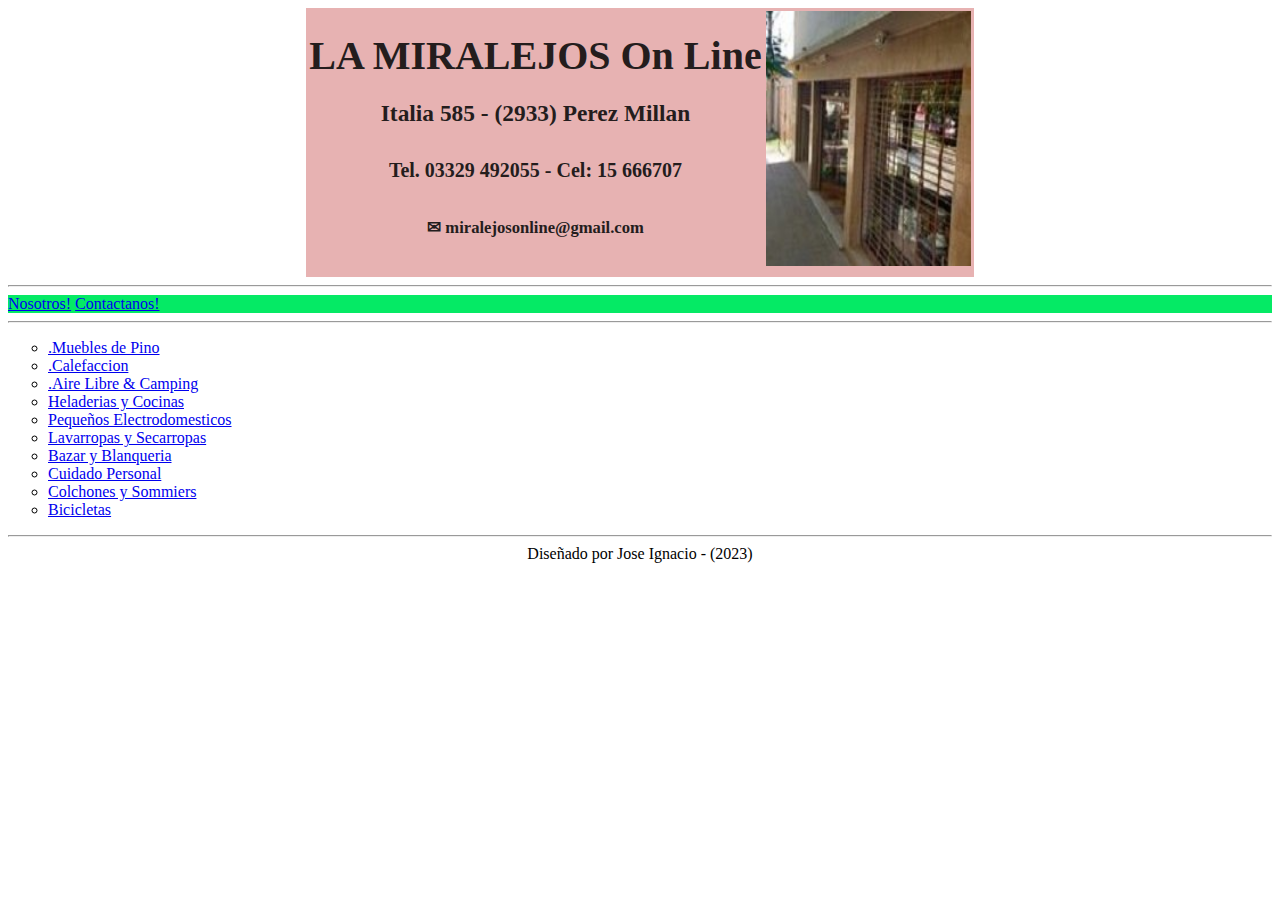
<file: index.html>
<!DOCTYPE html>
<html lang="en">
<head>
    <meta charset="UTF-8">
    <meta http-equiv="X-UA-Compatible" content="IE=edge">
    <meta name="viewport" content="width=device-width, initial-scale=1.0">
    <link rel="stylesheet" href="/css/style.css">
    <title>🚧 La Miralejos On Line 🚧</title>
</head>
<body>
    <header>
        <table border= "0" class="fondopage" align="Center">
            <tr>
            <th><h1 align="Center" >LA MIRALEJOS On Line </h1>
                <h3 align="Center" >Italia 585 - (2933) Perez Millan</h3>
                <h4 align="Center" > Tel. 03329 492055 - Cel: 15 666707</h4>
                <h5 align="Center" > ✉ miralejosonline@gmail.com</h5> 
            </th>
            <th> <img src="/img/lamiralejos.jpg" style="middle" Height="255" Width="205" alt=""></th>
            </tr>
        </table>
    </header>
<hr /> 
    <main>
        <nav class="navbar navbar-default" style="background-color: #05ea65; color:#eeec78;" role="navigation"
            <ul class="menu">
                <span> <a class="navbar-brand" href="./pages/infopagina.html"> Nosotros!</a></span>
                <span> <a href="./pages/contacto.html"> Contactanos!</a></span>
            </ul>
        </nav>
<hr />
        <ul class="accesosdirectos">
            <li><a href="https://www.facebook.com/media/set/?set=a.124700326808851&type=3" target="_blank"> .Muebles de Pino  </a></li>
            <li><a href="https://www.facebook.com/media/set/?set=a.124672440144973&type=3" target="_blank"> .Calefaccion  </a></li>
            <li><a href="https://www.facebook.com/media/set/?set=a.124672130145004&type=3" target="_blank"> .Aire Libre & Camping  </a></li>
            <li><a href="https://www.facebook.com/media/set/?set=a.124636870148530&type=3" target="_blank"> Heladerias y Cocinas</a></li>
            <li><a href="https://www.facebook.com/media/set/?set=a.124621156816768&type=3" target="_blank"> Pequeños Electrodomesticos  </a></li>
            <li><a href="https://www.facebook.com/media/set/?set=a.124637710148446&type=3" target="_blank"> Lavarropas y Secarropas  </a></li>
            <li><a href="https://www.facebook.com/media/set/?set=a.124663866812497&type=3" target="_blank"> Bazar y Blanqueria  </a></li>
            <li><a href="https://www.facebook.com/media/set/?set=a.124670260145191&type=3" target="_blank"> Cuidado Personal  </a></li>
            <li><a href="https://www.facebook.com/media/set/?set=a.124663906812493&type=3" target="_blank"> Colchones y Sommiers </a></li>
            <li><a href="https://www.facebook.com/media/set/?set=a.124663810145836&type=3" target="_blank"> Bicicletas</a></li>
        </ul>
<hr /> 
    </main>
<footer align="center">
        Diseñado por Jose Ignacio - (2023)
</footer>
</body>
</html>
</file>
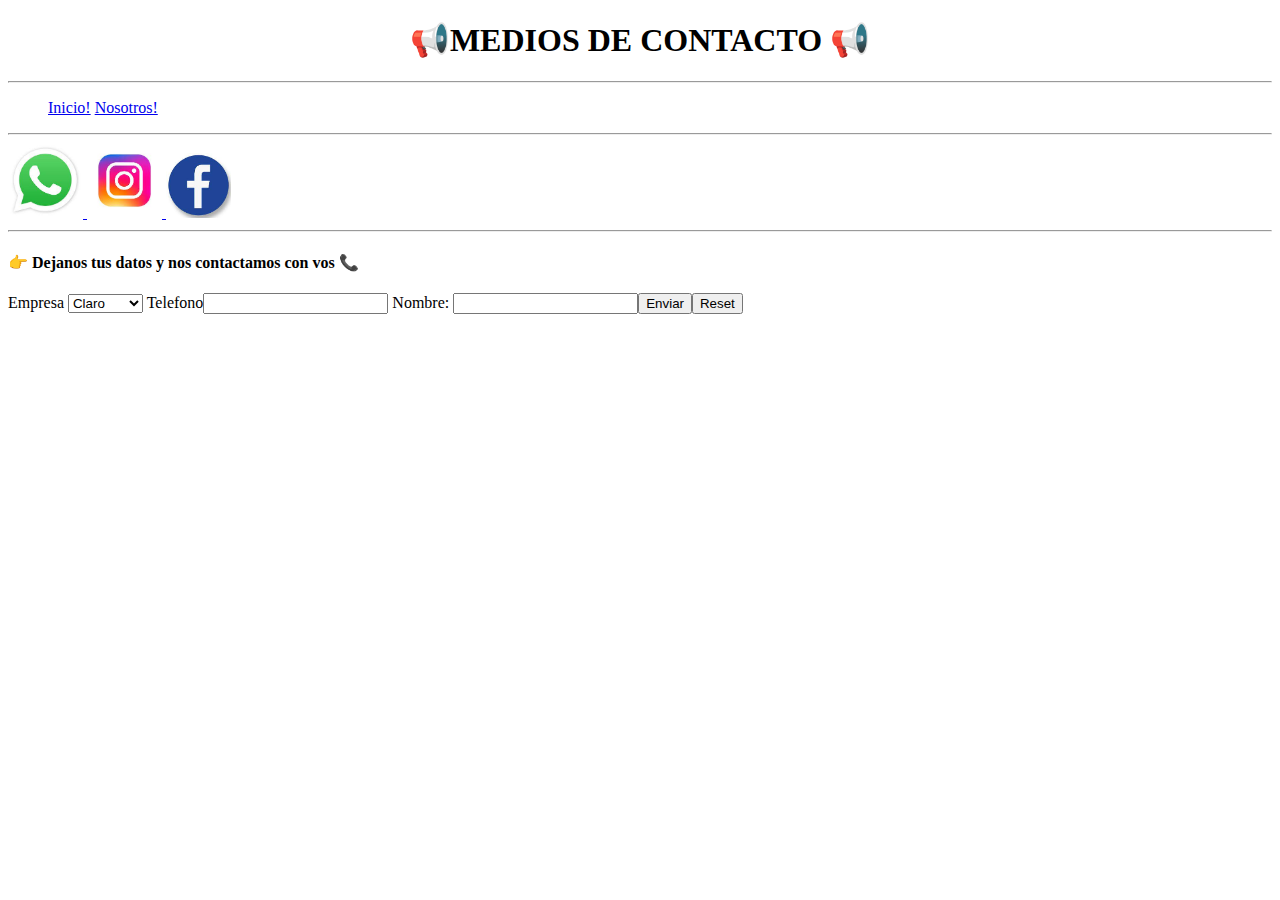
<file: pages/contacto.html>
<!DOCTYPE html>
<html lang="en">
<head>
    <meta charset="UTF-8">
    <meta http-equiv="X-UA-Compatible" content="IE=edge">
    <meta name="viewport" content="width=device-width, initial-scale=1.0">
    <title>MEDIOS DE CONTACTO </title>
</head>
<body>
    <H1 align="Center"> 📢MEDIOS DE CONTACTO 📢</H1>
    <hr />
    <nav>
        <ul>
            <span> <a href="../index.html"> Inicio!</a></span>
            <span> <a href="infopagina.html"> Nosotros!</a></span>
        </ul>
    </nav>
    <hr />
    <a href="https://web.whatsapp.com" target="_blank"> <img src="/img/contactowp.jpg"  Height="75" Width="75" alt="Whatsapp"/> </a>
    <a href="https://www.instagram.com/ventaslamiralejos/" target="_blank"> <img src="/img/contactoinsta.jpg"  Height="75" Width="75" alt="Instagram"/> </a>
    <a href="https://www.facebook.com/lamiralejosonline" target="_blank"> <img src="/img/contactoface.jpg"  Height="65" Width="65" alt="Facebook"/> </a>
    <hr />
    <h4> 👉 Dejanos tus datos y nos contactamos con vos 📞</h4>
    <table>
        <th>
            <tr>
                Empresa
                <form method="" action="">
                    <select name="Compañia" id="cia">
                    <option value="claro"> Claro </option>
                    <option value="personal"> Personal </option>
                    <option value="Movistar"> Movistar </option>
            </tr>
            <tr> Telefono<input type="text" name="Telefono" maxlength="10"></tr>
            <tr> Nombre: <input type="text" name="nombre"maxlength"25"></tr>
            <tr> 
                </select align="center">
                <input type="submit" value="Enviar">
                <input type="reset" value="Reset"> 
            </form>
            </tr>
        </th>
    </taBle>
    </body>
</html>
</file>
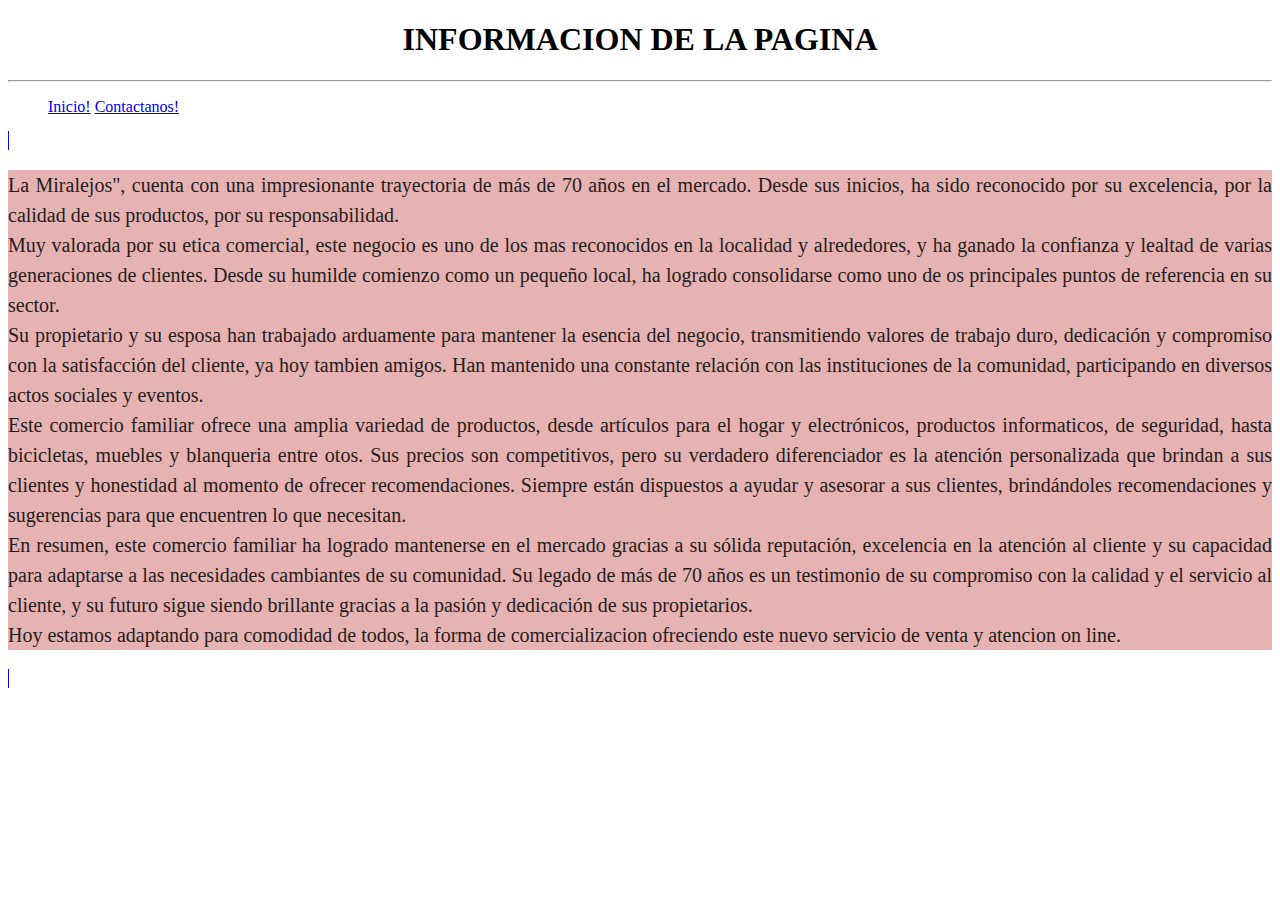
<file: pages/infopagina.html>
<!DOCTYPE html>
<html lang="en">
<head>
    <meta charset="UTF-8">
    <meta http-equiv="X-UA-Compatible" content="IE=edge">
    <meta name="viewport" content="width=device-width, initial-scale=1.0">
    <link rel="stylesheet" href="/css/style.css">
</head>
<body>
    <header>
    <h1 align="center"> INFORMACION DE LA PAGINA </h1>
    </header>
<hr />
    <main>
    <nav>
        <ul>
            <span> <a href="../index.html"> Inicio!</a></span>
            <span> <a href="contacto.html"> Contactanos!</a></span>
        </ul>
    </nav>
    <hl> 
        <span style="border:1px solid blue">
        <p class="fondopage">La Miralejos", cuenta con una impresionante trayectoria de más de 70 años en el mercado. Desde sus inicios, ha sido reconocido por su excelencia, por la calidad de sus productos, por su responsabilidad.<br>
        Muy valorada por su etica comercial, este negocio es uno de los mas reconocidos en la localidad y alrededores, y ha ganado la confianza y lealtad de varias generaciones de clientes. Desde su humilde comienzo como un pequeño local, ha logrado consolidarse como uno de os principales puntos de referencia en su sector.<br>
        Su propietario y su esposa han trabajado arduamente para mantener la esencia del negocio, transmitiendo valores de trabajo duro, dedicación y compromiso con la satisfacción del cliente, ya hoy tambien amigos. Han mantenido una constante relación con las instituciones de la comunidad, participando en diversos actos sociales y eventos.<br>
        Este comercio familiar ofrece una amplia variedad de productos, desde artículos para el hogar y electrónicos, productos informaticos, de seguridad, hasta bicicletas,  muebles y blanqueria entre otos. Sus precios son competitivos, pero su verdadero diferenciador es la atención personalizada que brindan a sus clientes y honestidad al momento de ofrecer recomendaciones. Siempre están dispuestos a ayudar y asesorar a sus clientes, brindándoles recomendaciones y sugerencias para que encuentren lo que necesitan.<br>
        En resumen, este comercio familiar ha logrado mantenerse en el mercado gracias a su sólida reputación, excelencia en la atención al cliente y su capacidad para adaptarse a las necesidades cambiantes de su comunidad. Su legado de más de 70 años es un testimonio de su compromiso con la calidad y el servicio al cliente, y su futuro sigue siendo brillante gracias a la pasión y dedicación de sus propietarios.<br>
        Hoy estamos adaptando para comodidad de todos, la forma de comercializacion ofreciendo este nuevo servicio de venta y atencion on line.
        </p></span>
    </main>
</body>
</html>
</file>
<file: css/style.css>
.fondopage{
    background-color: rgb(231, 178, 178);
    color:rgb(36, 29, 29);
    text-align: justify;
    font-size:20px;
    font-family:Cambria, Cochin, Georgia, Times, 'Times New Roman', serif, Geneva, Tahoma, sans-serif;
    font-weight:normal; font-style: normal;
    line-height:30px;
}
ul.accesosdirectos {list-style-type: circle;}
.op{ font-size:10pt;font-family:'Gill Sans', 'Gill Sans MT', Calibri, 'Trebuchet MS', sans-serif} {background-color:#69425a
}
ul.menu{
    padding: 33px 7px 2px 7px;
    color: #520331;
    background-color: #69425a;
    border: 1px solid #ccc;
    text-decoration: rgb(124, 120, 111);
    font-family: 'Gill Sans', 'Gill Sans MT', Calibri, 'Trebuchet MS', sans-serif 
    background-color: #CC1414;

</style>
</file>
